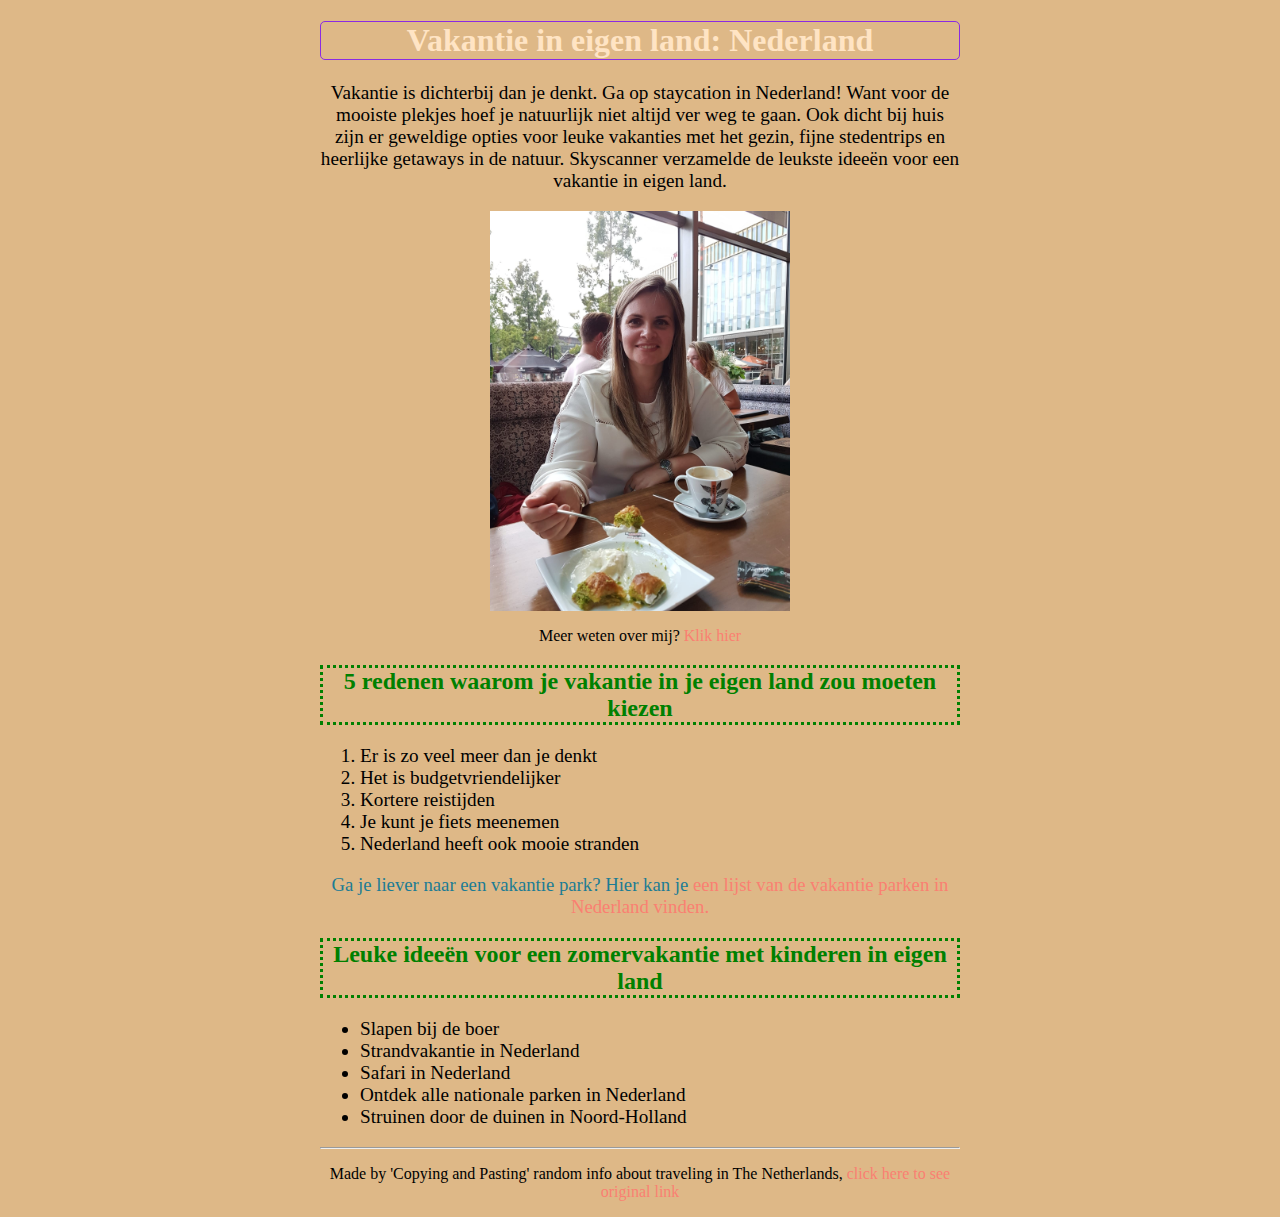
<file: index.html>
<!DOCTYPE html>
<html>

<head>
  <!-- hier zet je de code in de head tags -->
  <title>Vakantie in eigen land</title>
  <link rel="stylesheet" type="text/css" href="styles.css">
</head>

<body>
  <header>
    <h1>Vakantie in eigen land: Nederland</h1>
  </header>
  <main>
    <p class="paragraph">Vakantie is dichterbij dan je denkt. Ga op staycation in Nederland! Want voor de mooiste
      plekjes hoef je
      natuurlijk
      niet
      altijd ver weg te gaan. Ook dicht bij huis zijn er geweldige opties voor leuke vakanties met het gezin, fijne
      stedentrips en heerlijke getaways in de natuur. Skyscanner verzamelde de leukste ideeën voor een vakantie in
      eigen
      land.</p>

    <div class="img_me">
      <img class="my_img" src="img_1.jpg" alt="De foto van mijn in het restaurant">
      <p class="paragraph1">Meer weten over mij?
        <a href="index_3.html">Klik hier</a>
      </p>
    </div>

    <h2 class="heading_1">5 redenen waarom je vakantie in je eigen land zou moeten kiezen</h2>
    <ol>
      <li>Er is zo veel meer dan je denkt</li>
      <li>Het is budgetvriendelijker</li>
      <li>Kortere reistijden</li>
      <li>Je kunt je fiets meenemen</li>
      <li>Nederland heeft ook mooie stranden</li>
    </ol>

    <h3 class="heading_2">Ga je liever naar een vakantie park? Hier kan je <a href="index_2.html">een lijst van de
        vakantie
        parken
        in Nederland vinden.</a></h3>

    <h2 class="heading_2">Leuke ideeën voor een zomervakantie met kinderen in eigen land</h2>
    <ul>
      <li class="list_items">Slapen bij de boer</li>

      <li class="list_items">Strandvakantie in Nederland</li>

      <li class="list_items">Safari in Nederland</li>

      <li class="list_items">Ontdek alle nationale parken in Nederland</li>

      <li class="list_items">Struinen door de duinen in Noord-Holland</li>

    </ul>

  </main>
  <hr>
  <footer>
    <p> Made by 'Copying and Pasting' random info about traveling in The Netherlands, <a class="footer_link"
        href="https://blog.musement.com/nl/10-redenen-voor-een-vakantie-in-eigen-land/" target="_blank">click here to
        see original
        link</a></p>
  </footer>
</body>

</html>
</file>
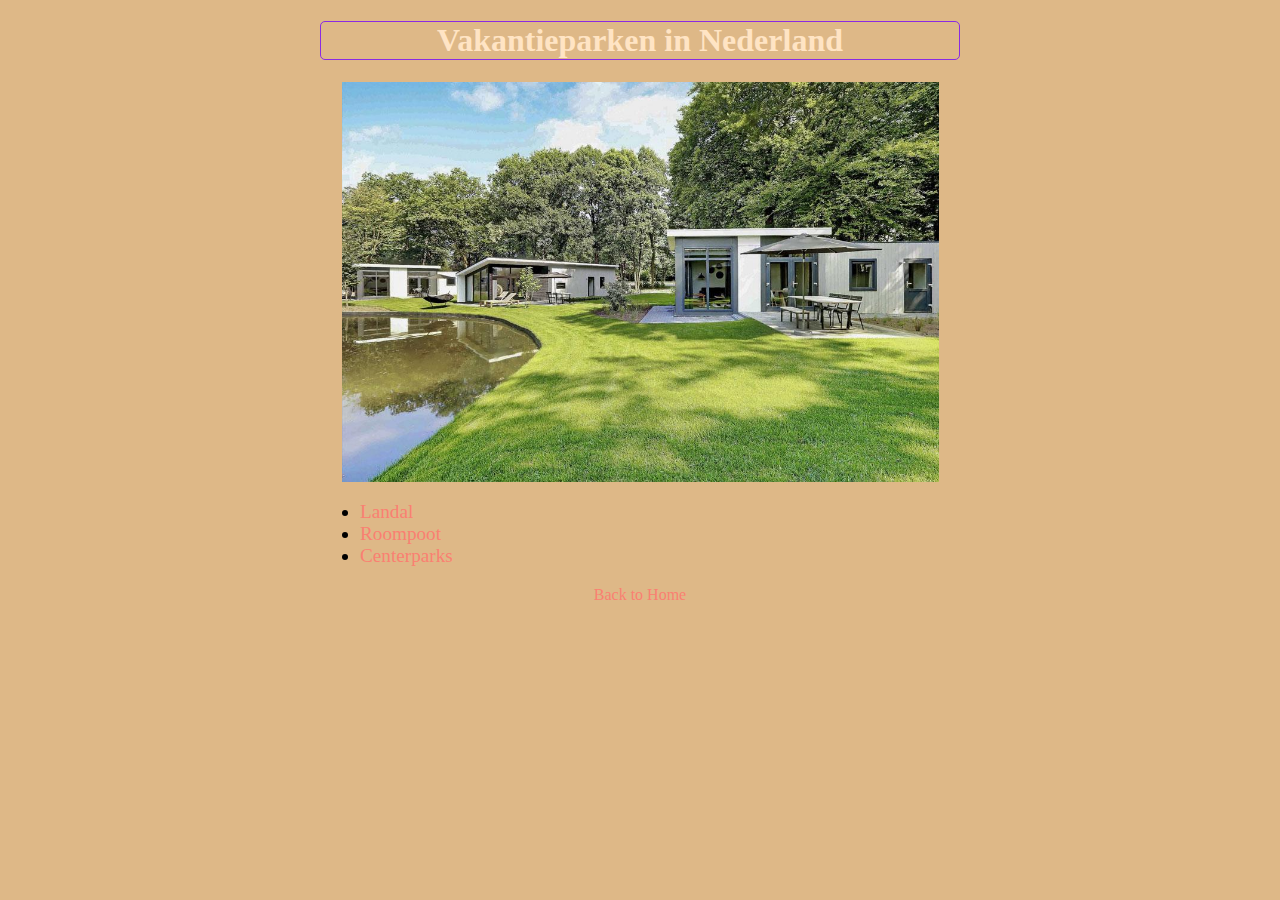
<file: index_2.html>
<!DOCTYPE html>
<html>

<head>
  <!-- hier zet je de code in de head tags -->
  <title>Vakantie parken in Nederland</title>
  <link rel="stylesheet" type="text/css" href="styles.css">
</head>

<body>
  <main>
    <div class="index_2_">
      <header>
        <h1>Vakantieparken in Nederland</h1>
      </header>
      <img class="park_img" height="300" src="vakantiepark.jpg" alt="Vakantiepark">

      <ul class="park-list">
        <li><a href="https://www.landal.nl/?utm_source=tt" target="_blank">Landal</a></li>
        <li><a
            href="https://www.roompot.nl/?utm_campaign=239494&utm_medium=affiliate&utm_source=tradetracker&referer=ttnlrp"
            target="_blank">Roompoot</a></li>
        <li><a href="https://www.centerparcs.nl/" target="_blank">Centerparks</a></li>
      </ul>
    </div>
  </main>

  <footer>
    <p><a href="index.html">Back to Home</a></p>
  </footer>

</body>

</html>
</file>
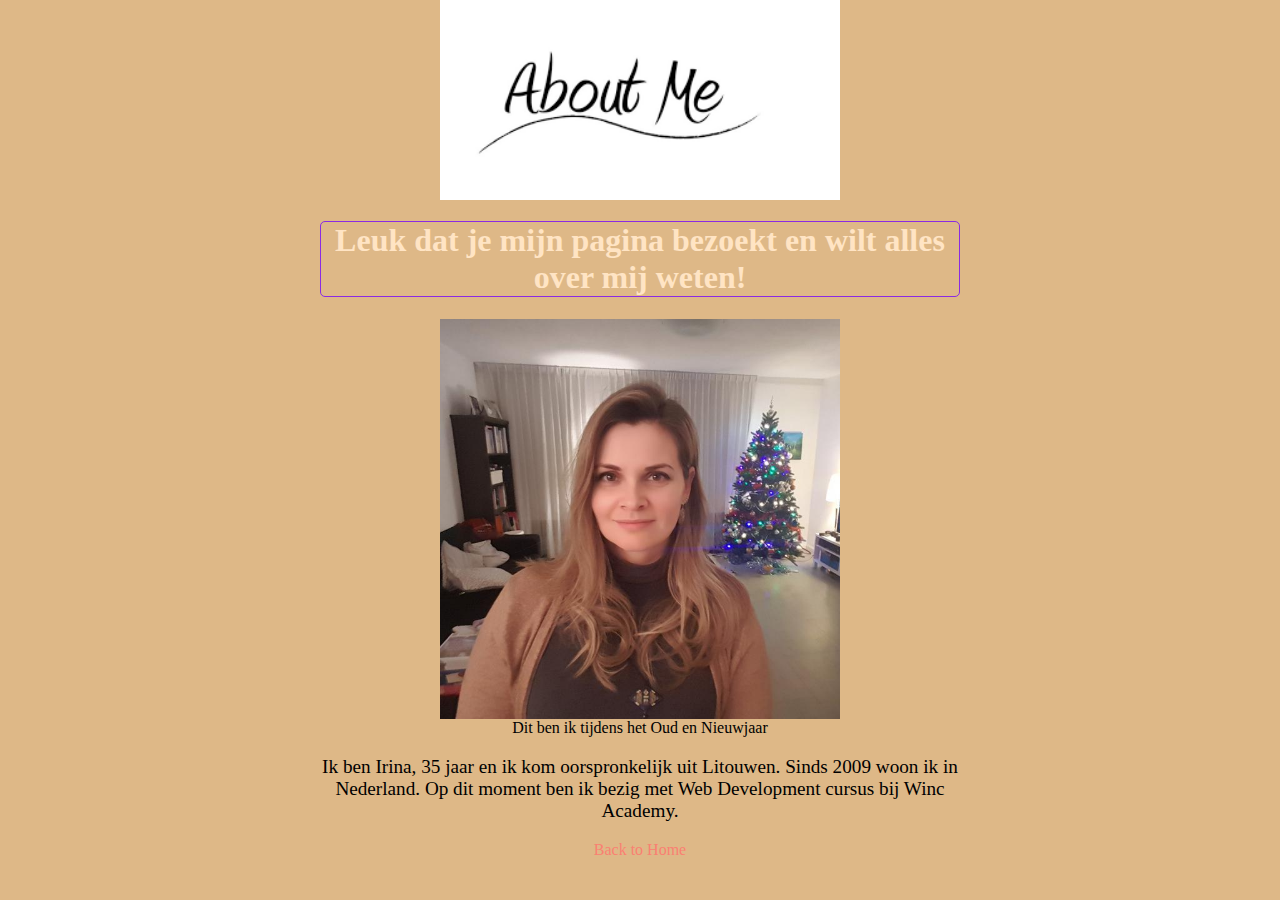
<file: index_3.html>
<!DOCTYPE html>
<html>

<head>
  <!-- hier zet je de code in de head tags -->
  <title>About me</title>
  <link rel="stylesheet" type="text/css" href="styles.css">
</head>

<body>
  <main>
    <img class="about_me_logo" src="img_aboutme.png" alt="About me">
    <header>
      <h1>Leuk dat je mijn pagina bezoekt en wilt alles over mij weten!</h1>
    </header>

    <img height="300" class="me_2" src="img_2.jpg" alt="De foto van mij">
    <figcaption>Dit ben ik tijdens het Oud en Nieuwjaar</figcaption>



    <p class="paragraph">Ik ben Irina, 35 jaar en ik kom oorspronkelijk uit Litouwen. Sinds 2009 woon ik in Nederland.
      Op
      dit moment ben ik bezig met Web Development cursus bij Winc Academy.</p>
  </main>
  <footer class="footer_link"><a href="index.html">Back to Home</a></footer>

</body>

</html>
</file>
<file: styles.css>
* {
  box-sizing: border-box;
}
body {
  background-color: burlywood;
  margin: 0 auto;
  font-family: "Times New Roman", Times, serif;
  font-size: 16px;
  width: 90%;
}

h1 {
  color: bisque;
  border: 1px solid blueviolet;
  border-radius: 5px;
  text-align: center;
}
h2 {
  color: green;
  font-size: 1.5rem;
  border: dotted;
}
.paragraph,
ul,
ol {
  font-size: 1.2rem;
  text-align: justify;
}
.paragraph1 {
  display: block;
  text-align: center;
}
h3 {
  font-weight: normal;
  color: rgb(28, 124, 148);
}
a {
  text-decoration: none;
  color: salmon;
}
figcaption {
  text-align: center;
}
.my_img,
.park_img,
.about_me_logo,
.me_2 {
  height: 200px;
  display: block;
  margin-left: auto;
  margin-right: auto;
  width: auto;
}
@media (min-width: 1024px) {
  body {
    width: 50%;
    margin: auto;
  }
  .my_img,
  .park_img,
  .me_2 {
    height: 400px;
  }
  h2,
  h3,
  .paragraph,
  footer {
    text-align: center;
  }
}
</file>
